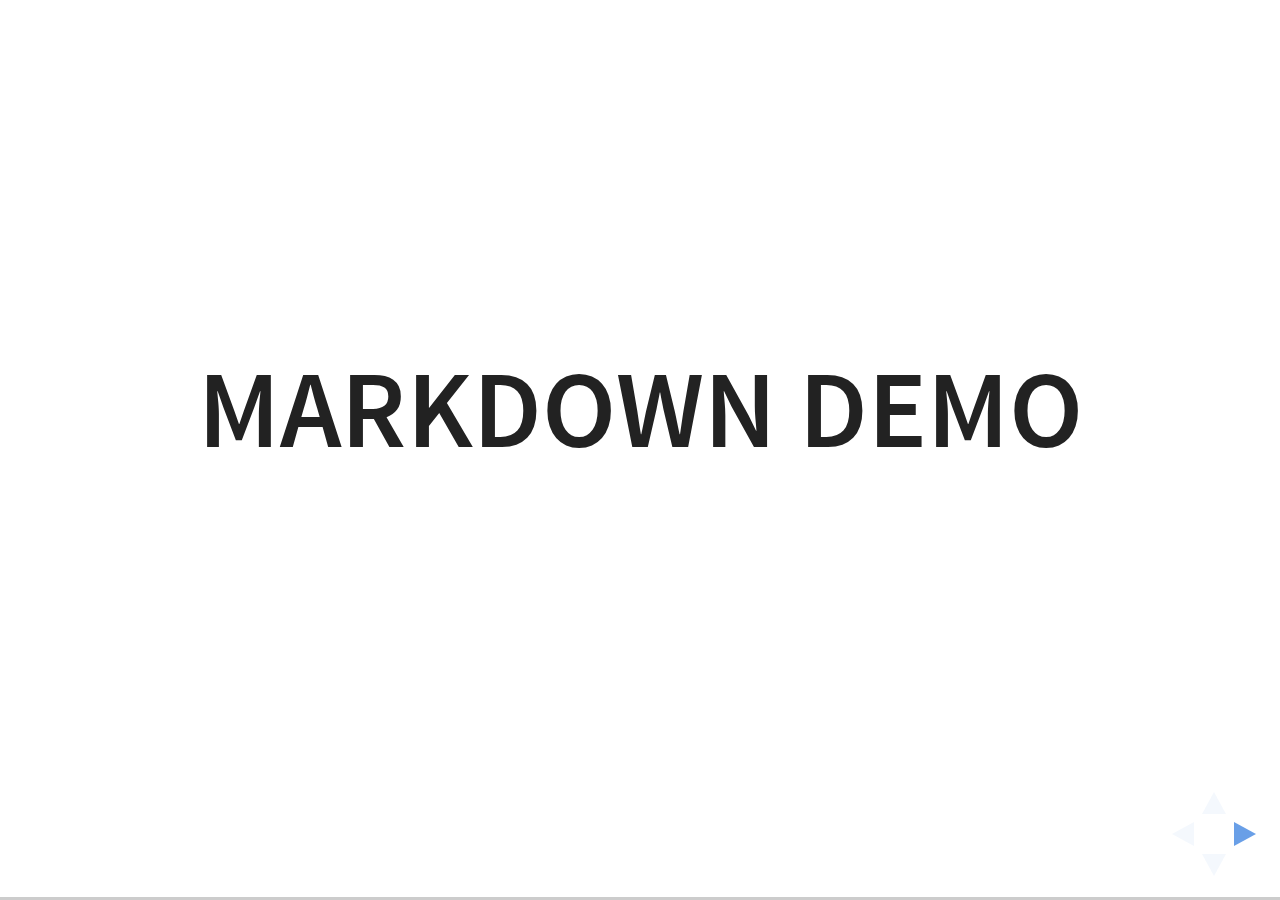
<file: app/template/plugin/markdown/example.html>
<!doctype html>
<html lang="en">

	<head>
		<meta charset="utf-8">

		<title>reveal.js - Markdown Demo</title>

		<link rel="stylesheet" href="../../css/reveal.css">
		<link rel="stylesheet" href="../../css/theme/white.css" id="theme">

        <link rel="stylesheet" href="../../lib/css/zenburn.css">
	</head>

	<body>

		<div class="reveal">

			<div class="slides">

                <!-- Use external markdown resource, separate slides by three newlines; vertical slides by two newlines -->
                <section data-markdown="example.md" data-separator="^\n\n\n" data-separator-vertical="^\n\n"></section>

                <!-- Slides are separated by three dashes (quick 'n dirty regular expression) -->
                <section data-markdown data-separator="---">
                    <script type="text/template">
                        ## Demo 1
                        Slide 1
                        ---
                        ## Demo 1
                        Slide 2
                        ---
                        ## Demo 1
                        Slide 3
                    </script>
                </section>

                <!-- Slides are separated by newline + three dashes + newline, vertical slides identical but two dashes -->
                <section data-markdown data-separator="^\n---\n$" data-separator-vertical="^\n--\n$">
                    <script type="text/template">
                        ## Demo 2
                        Slide 1.1

                        --

                        ## Demo 2
                        Slide 1.2

                        ---

                        ## Demo 2
                        Slide 2
                    </script>
                </section>

                <!-- No "extra" slides, since there are no separators defined (so they'll become horizontal rulers) -->
                <section data-markdown>
                    <script type="text/template">
                        A

                        ---

                        B

                        ---

                        C
                    </script>
                </section>

                <!-- Slide attributes -->
                <section data-markdown>
                    <script type="text/template">
                        <!-- .slide: data-background="#000000" -->
                        ## Slide attributes
                    </script>
                </section>

                <!-- Element attributes -->
                <section data-markdown>
                    <script type="text/template">
                        ## Element attributes
                        - Item 1 <!-- .element: class="fragment" data-fragment-index="2" -->
                        - Item 2 <!-- .element: class="fragment" data-fragment-index="1" -->
                    </script>
                </section>

                <!-- Code -->
                <section data-markdown>
                    <script type="text/template">
                        ```php
                        public function foo()
                        {
                            $foo = array(
                                'bar' => 'bar'
                            )
                        }
                        ```
                    </script>
                </section>

            </div>
		</div>

		<script src="../../lib/js/head.min.js"></script>
		<script src="../../js/reveal.js"></script>

		<script>

			Reveal.initialize({
				controls: true,
				progress: true,
				history: true,
				center: true,

				// Optional libraries used to extend on reveal.js
				dependencies: [
					{ src: '../../lib/js/classList.js', condition: function() { return !document.body.classList; } },
					{ src: 'marked.js', condition: function() { return !!document.querySelector( '[data-markdown]' ); } },
                    { src: 'markdown.js', condition: function() { return !!document.querySelector( '[data-markdown]' ); } },
                    { src: '../highlight/highlight.js', async: true, callback: function() { hljs.initHighlightingOnLoad(); } },
					{ src: '../notes/notes.js' }
				]
			});

		</script>

	</body>
</html>
</file>
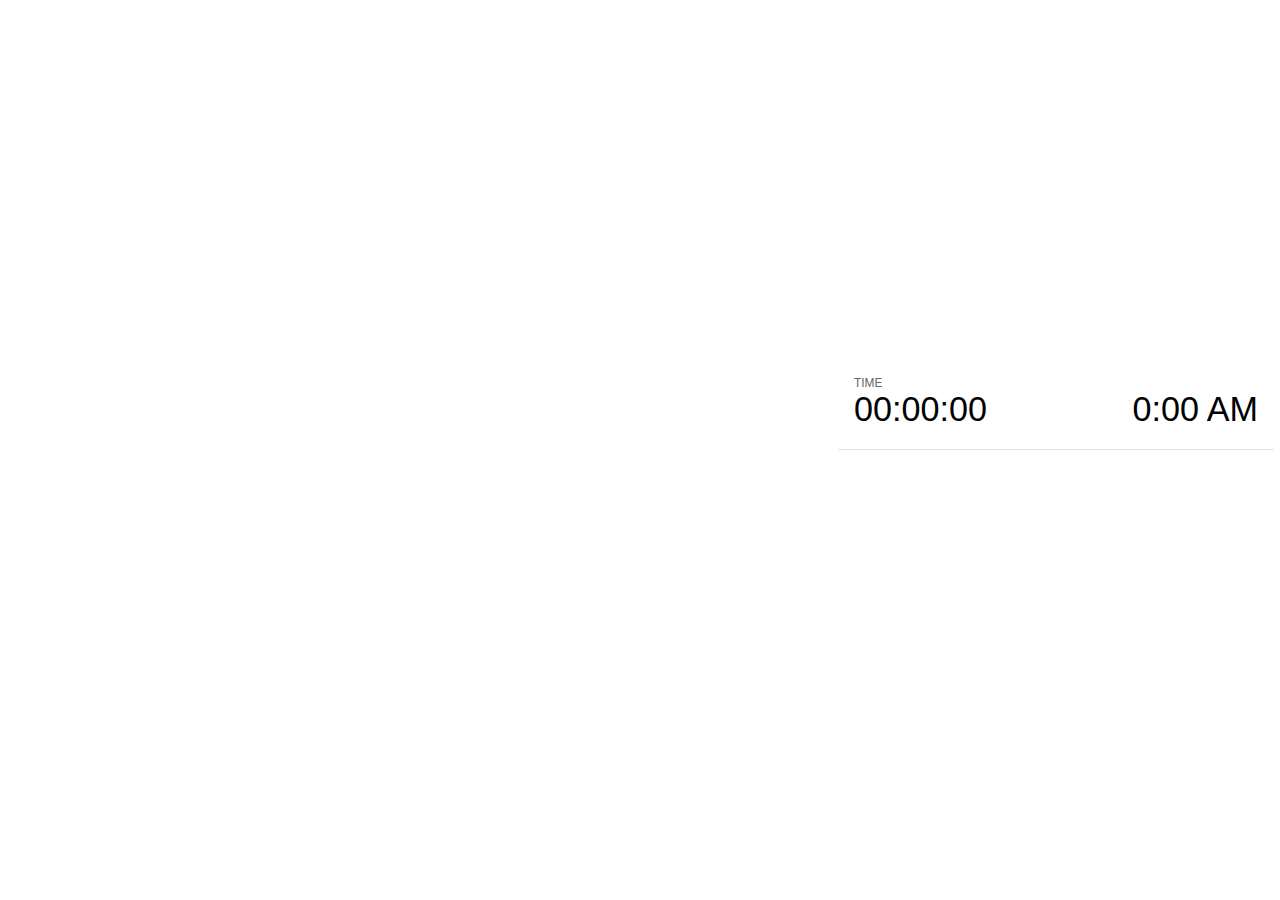
<file: app/template/plugin/notes/notes.html>
<!doctype html>
<html lang="en">
	<head>
		<meta charset="utf-8">

		<title>reveal.js - Slide Notes</title>

		<style>
			body {
				font-family: Helvetica;
			}

			#current-slide,
			#upcoming-slide,
			#speaker-controls {
				padding: 6px;
				box-sizing: border-box;
				-moz-box-sizing: border-box;
			}

			#current-slide iframe,
			#upcoming-slide iframe {
				width: 100%;
				height: 100%;
				border: 1px solid #ddd;
			}

			#current-slide .label,
			#upcoming-slide .label {
				position: absolute;
				top: 10px;
				left: 10px;
				font-weight: bold;
				font-size: 14px;
				z-index: 2;
				color: rgba( 255, 255, 255, 0.9 );
			}

			#current-slide {
				position: absolute;
				width: 65%;
				height: 100%;
				top: 0;
				left: 0;
				padding-right: 0;
			}

			#upcoming-slide {
				position: absolute;
				width: 35%;
				height: 40%;
				right: 0;
				top: 0;
			}

			#speaker-controls {
				position: absolute;
				top: 40%;
				right: 0;
				width: 35%;
				height: 60%;
				overflow: auto;

				font-size: 18px;
			}

				.speaker-controls-time.hidden,
				.speaker-controls-notes.hidden {
					display: none;
				}

				.speaker-controls-time .label,
				.speaker-controls-notes .label {
					text-transform: uppercase;
					font-weight: normal;
					font-size: 0.66em;
					color: #666;
					margin: 0;
				}

				.speaker-controls-time {
					border-bottom: 1px solid rgba( 200, 200, 200, 0.5 );
					margin-bottom: 10px;
					padding: 10px 16px;
					padding-bottom: 20px;
					cursor: pointer;
				}

				.speaker-controls-time .reset-button {
					opacity: 0;
					float: right;
					color: #666;
					text-decoration: none;
				}
				.speaker-controls-time:hover .reset-button {
					opacity: 1;
				}

				.speaker-controls-time .timer,
				.speaker-controls-time .clock {
					width: 50%;
					font-size: 1.9em;
				}

				.speaker-controls-time .timer {
					float: left;
				}

				.speaker-controls-time .clock {
					float: right;
					text-align: right;
				}

				.speaker-controls-time span.mute {
					color: #bbb;
				}

				.speaker-controls-notes {
					padding: 10px 16px;
				}

				.speaker-controls-notes .value {
					margin-top: 5px;
					line-height: 1.4;
					font-size: 1.2em;
				}

			.clear {
				clear: both;
			}

			@media screen and (max-width: 1080px) {
				#speaker-controls {
					font-size: 16px;
				}
			}

			@media screen and (max-width: 900px) {
				#speaker-controls {
					font-size: 14px;
				}
			}

			@media screen and (max-width: 800px) {
				#speaker-controls {
					font-size: 12px;
				}
			}

		</style>
	</head>

	<body>

		<div id="current-slide"></div>
		<div id="upcoming-slide"><span class="label">UPCOMING:</span></div>
		<div id="speaker-controls">
			<div class="speaker-controls-time">
				<h4 class="label">Time <span class="reset-button">Click to Reset</span></h4>
				<div class="clock">
					<span class="clock-value">0:00 AM</span>
				</div>
				<div class="timer">
					<span class="hours-value">00</span><span class="minutes-value">:00</span><span class="seconds-value">:00</span>
				</div>
				<div class="clear"></div>
			</div>

			<div class="speaker-controls-notes hidden">
				<h4 class="label">Notes</h4>
				<div class="value"></div>
			</div>
		</div>

		<script src="../../plugin/markdown/marked.js"></script>
		<script>

			(function() {

				var notes,
					notesValue,
					currentState,
					currentSlide,
					upcomingSlide,
					connected = false;

				window.addEventListener( 'message', function( event ) {

					var data = JSON.parse( event.data );

					// Messages sent by the notes plugin inside of the main window
					if( data && data.namespace === 'reveal-notes' ) {
						if( data.type === 'connect' ) {
							handleConnectMessage( data );
						}
						else if( data.type === 'state' ) {
							handleStateMessage( data );
						}
					}
					// Messages sent by the reveal.js inside of the current slide preview
					else if( data && data.namespace === 'reveal' ) {
						if( /ready/.test( data.eventName ) ) {
							// Send a message back to notify that the handshake is complete
							window.opener.postMessage( JSON.stringify({ namespace: 'reveal-notes', type: 'connected'} ), '*' );
						}
						else if( /slidechanged|fragmentshown|fragmenthidden|overviewshown|overviewhidden|paused|resumed/.test( data.eventName ) && currentState !== JSON.stringify( data.state ) ) {
							window.opener.postMessage( JSON.stringify({ method: 'setState', args: [ data.state ]} ), '*' );
						}
					}

				} );

				/**
				 * Called when the main window is trying to establish a
				 * connection.
				 */
				function handleConnectMessage( data ) {

					if( connected === false ) {
						connected = true;

						setupIframes( data );
						setupKeyboard();
						setupNotes();
						setupTimer();
					}

				}

				/**
				 * Called when the main window sends an updated state.
				 */
				function handleStateMessage( data ) {

					// Store the most recently set state to avoid circular loops
					// applying the same state
					currentState = JSON.stringify( data.state );

					// No need for updating the notes in case of fragment changes
					if ( data.notes ) {
						notes.classList.remove( 'hidden' );
						if( data.markdown ) {
							notesValue.innerHTML = marked( data.notes );
						}
						else {
							notesValue.innerHTML = data.notes;
						}
					}
					else {
						notes.classList.add( 'hidden' );
					}

					// Update the note slides
					currentSlide.contentWindow.postMessage( JSON.stringify({ method: 'setState', args: [ data.state ] }), '*' );
					upcomingSlide.contentWindow.postMessage( JSON.stringify({ method: 'setState', args: [ data.state ] }), '*' );
					upcomingSlide.contentWindow.postMessage( JSON.stringify({ method: 'next' }), '*' );

				}

				// Limit to max one state update per X ms
				handleStateMessage = debounce( handleStateMessage, 200 );

				/**
				 * Forward keyboard events to the current slide window.
				 * This enables keyboard events to work even if focus
				 * isn't set on the current slide iframe.
				 */
				function setupKeyboard() {

					document.addEventListener( 'keydown', function( event ) {
						currentSlide.contentWindow.postMessage( JSON.stringify({ method: 'triggerKey', args: [ event.keyCode ] }), '*' );
					} );

				}

				/**
				 * Creates the preview iframes.
				 */
				function setupIframes( data ) {

					var params = [
						'receiver',
						'progress=false',
						'history=false',
						'transition=none',
						'autoSlide=0',
						'backgroundTransition=none'
					].join( '&' );

					var hash = '#/' + data.state.indexh + '/' + data.state.indexv;
					var currentURL = data.url + '?' + params + '&postMessageEvents=true' + hash;
					var upcomingURL = data.url + '?' + params + '&controls=false' + hash;

					currentSlide = document.createElement( 'iframe' );
					currentSlide.setAttribute( 'width', 1280 );
					currentSlide.setAttribute( 'height', 1024 );
					currentSlide.setAttribute( 'src', currentURL );
					document.querySelector( '#current-slide' ).appendChild( currentSlide );

					upcomingSlide = document.createElement( 'iframe' );
					upcomingSlide.setAttribute( 'width', 640 );
					upcomingSlide.setAttribute( 'height', 512 );
					upcomingSlide.setAttribute( 'src', upcomingURL );
					document.querySelector( '#upcoming-slide' ).appendChild( upcomingSlide );

				}

				/**
				 * Setup the notes UI.
				 */
				function setupNotes() {

					notes = document.querySelector( '.speaker-controls-notes' );
					notesValue = document.querySelector( '.speaker-controls-notes .value' );

				}

				/**
				 * Create the timer and clock and start updating them
				 * at an interval.
				 */
				function setupTimer() {

					var start = new Date(),
						timeEl = document.querySelector( '.speaker-controls-time' ),
						clockEl = timeEl.querySelector( '.clock-value' ),
						hoursEl = timeEl.querySelector( '.hours-value' ),
						minutesEl = timeEl.querySelector( '.minutes-value' ),
						secondsEl = timeEl.querySelector( '.seconds-value' );

					function _updateTimer() {

						var diff, hours, minutes, seconds,
							now = new Date();

						diff = now.getTime() - start.getTime();
						hours = Math.floor( diff / ( 1000 * 60 * 60 ) );
						minutes = Math.floor( ( diff / ( 1000 * 60 ) ) % 60 );
						seconds = Math.floor( ( diff / 1000 ) % 60 );

						clockEl.innerHTML = now.toLocaleTimeString( 'en-US', { hour12: true, hour: '2-digit', minute:'2-digit' } );
						hoursEl.innerHTML = zeroPadInteger( hours );
						hoursEl.className = hours > 0 ? '' : 'mute';
						minutesEl.innerHTML = ':' + zeroPadInteger( minutes );
						minutesEl.className = minutes > 0 ? '' : 'mute';
						secondsEl.innerHTML = ':' + zeroPadInteger( seconds );

					}

					// Update once directly
					_updateTimer();

					// Then update every second
					setInterval( _updateTimer, 1000 );

					timeEl.addEventListener( 'click', function() {
						start = new Date();
						_updateTimer();
						return false;
					} );

				}

				function zeroPadInteger( num ) {

					var str = '00' + parseInt( num );
					return str.substring( str.length - 2 );

				}

				/**
				 * Limits the frequency at which a function can be called.
				 */
				function debounce( fn, ms ) {

					var lastTime = 0,
						timeout;

					return function() {

						var args = arguments;
						var context = this;

						clearTimeout( timeout );

						var timeSinceLastCall = Date.now() - lastTime;
						if( timeSinceLastCall > ms ) {
							fn.apply( context, args );
							lastTime = Date.now();
						}
						else {
							timeout = setTimeout( function() {
								fn.apply( context, args );
								lastTime = Date.now();
							}, ms - timeSinceLastCall );
						}

					}

				}

			})();

		</script>
	</body>
</html>
</file>
<file: app/template/css/theme/white.css>
@import url(../../lib/font/source-sans-pro/source-sans-pro.css);
/**
 * White theme for reveal.js. This is the opposite of the 'black' theme.
 *
 * Copyright (C) 2015 Hakim El Hattab, http://hakim.se
 */
section.has-dark-background, section.has-dark-background h1, section.has-dark-background h2, section.has-dark-background h3, section.has-dark-background h4, section.has-dark-background h5, section.has-dark-background h6 {
  color: #fff; }

/*********************************************
 * GLOBAL STYLES
 *********************************************/
body {
  background: #fff;
  background-color: #fff; }

.reveal {
  font-family: 'Source Sans Pro', Helvetica, sans-serif;
  font-size: 38px;
  font-weight: normal;
  color: #222; }

::selection {
  color: #fff;
  background: #98bdef;
  text-shadow: none; }

.reveal .slides > section, .reveal .slides > section > section {
  line-height: 1.3;
  font-weight: inherit; }

/*********************************************
 * HEADERS
 *********************************************/
.reveal h1, .reveal h2, .reveal h3, .reveal h4, .reveal h5, .reveal h6 {
  margin: 0 0 20px 0;
  color: #222;
  font-family: 'Source Sans Pro', Helvetica, sans-serif;
  font-weight: 600;
  line-height: 1.2;
  letter-spacing: normal;
  text-transform: uppercase;
  text-shadow: none;
  word-wrap: break-word; }

.reveal h1 {
  font-size: 2.5em; }

.reveal h2 {
  font-size: 1.6em; }

.reveal h3 {
  font-size: 1.3em; }

.reveal h4 {
  font-size: 1em; }

.reveal h1 {
  text-shadow: none; }

/*********************************************
 * OTHER
 *********************************************/
.reveal p {
  margin: 20px 0;
  line-height: 1.3; }

/* Ensure certain elements are never larger than the slide itself */
.reveal img, .reveal video, .reveal iframe {
  max-width: 95%;
  max-height: 95%; }

.reveal strong, .reveal b {
  font-weight: bold; }

.reveal em {
  font-style: italic; }

.reveal ol, .reveal dl, .reveal ul {
  display: inline-block;
  text-align: left;
  margin: 0 0 0 1em; }

.reveal ol {
  list-style-type: decimal; }

.reveal ul {
  list-style-type: disc; }

.reveal ul ul {
  list-style-type: square; }

.reveal ul ul ul {
  list-style-type: circle; }

.reveal ul ul, .reveal ul ol, .reveal ol ol, .reveal ol ul {
  display: block;
  margin-left: 40px; }

.reveal dt {
  font-weight: bold; }

.reveal dd {
  margin-left: 40px; }

.reveal q, .reveal blockquote {
  quotes: none; }

.reveal blockquote {
  display: block;
  position: relative;
  width: 70%;
  margin: 20px auto;
  padding: 5px;
  font-style: italic;
  background: rgba(255, 255, 255, 0.05);
  box-shadow: 0px 0px 2px rgba(0, 0, 0, 0.2); }

.reveal blockquote p:first-child, .reveal blockquote p:last-child {
  display: inline-block; }

.reveal q {
  font-style: italic; }

.reveal pre {
  display: block;
  position: relative;
  width: 90%;
  margin: 20px auto;
  text-align: left;
  font-size: 0.55em;
  font-family: monospace;
  line-height: 1.2em;
  word-wrap: break-word;
  box-shadow: 0px 0px 6px rgba(0, 0, 0, 0.3); }

.reveal code {
  font-family: monospace; }

.reveal pre code {
  display: block;
  padding: 5px;
  overflow: auto;
  max-height: 400px;
  word-wrap: normal;
  background: #3F3F3F;
  color: #DCDCDC; }

.reveal table {
  margin: auto;
  border-collapse: collapse;
  border-spacing: 0; }

.reveal table th {
  font-weight: bold; }

.reveal table th, .reveal table td {
  text-align: left;
  padding: 0.2em 0.5em 0.2em 0.5em;
  border-bottom: 1px solid; }

.reveal table th[align="center"], .reveal table td[align="center"] {
  text-align: center; }

.reveal table th[align="right"], .reveal table td[align="right"] {
  text-align: right; }

.reveal table tr:last-child td {
  border-bottom: none; }

.reveal sup {
  vertical-align: super; }

.reveal sub {
  vertical-align: sub; }

.reveal small {
  display: inline-block;
  font-size: 0.6em;
  line-height: 1.2em;
  vertical-align: top; }

.reveal small * {
  vertical-align: top; }

/*********************************************
 * LINKS
 *********************************************/
.reveal a {
  color: #2a76dd;
  text-decoration: none;
  -webkit-transition: color 0.15s ease;
  -moz-transition: color 0.15s ease;
  transition: color 0.15s ease; }

.reveal a:hover {
  color: #6ca2e8;
  text-shadow: none;
  border: none; }

.reveal .roll span:after {
  color: #fff;
  background: #1a54a1; }

/*********************************************
 * IMAGES
 *********************************************/
.reveal section img {
  margin: 15px 0px;
  background: rgba(255, 255, 255, 0.12);
  border: 4px solid #222;
  box-shadow: 0 0 10px rgba(0, 0, 0, 0.15); }

.reveal a img {
  -webkit-transition: all 0.15s linear;
  -moz-transition: all 0.15s linear;
  transition: all 0.15s linear; }

.reveal a:hover img {
  background: rgba(255, 255, 255, 0.2);
  border-color: #2a76dd;
  box-shadow: 0 0 20px rgba(0, 0, 0, 0.55); }

/*********************************************
 * NAVIGATION CONTROLS
 *********************************************/
.reveal .controls div.navigate-left, .reveal .controls div.navigate-left.enabled {
  border-right-color: #2a76dd; }

.reveal .controls div.navigate-right, .reveal .controls div.navigate-right.enabled {
  border-left-color: #2a76dd; }

.reveal .controls div.navigate-up, .reveal .controls div.navigate-up.enabled {
  border-bottom-color: #2a76dd; }

.reveal .controls div.navigate-down, .reveal .controls div.navigate-down.enabled {
  border-top-color: #2a76dd; }

.reveal .controls div.navigate-left.enabled:hover {
  border-right-color: #6ca2e8; }

.reveal .controls div.navigate-right.enabled:hover {
  border-left-color: #6ca2e8; }

.reveal .controls div.navigate-up.enabled:hover {
  border-bottom-color: #6ca2e8; }

.reveal .controls div.navigate-down.enabled:hover {
  border-top-color: #6ca2e8; }

/*********************************************
 * PROGRESS BAR
 *********************************************/
.reveal .progress {
  background: rgba(0, 0, 0, 0.2); }

.reveal .progress span {
  background: #2a76dd;
  -webkit-transition: width 800ms cubic-bezier(0.26, 0.86, 0.44, 0.985);
  -moz-transition: width 800ms cubic-bezier(0.26, 0.86, 0.44, 0.985);
  transition: width 800ms cubic-bezier(0.26, 0.86, 0.44, 0.985); }

/*********************************************
 * SLIDE NUMBER
 *********************************************/
.reveal .slide-number {
  color: #2a76dd; }
</file>
<file: app/template/lib/css/zenburn.css>
/*

Zenburn style from voldmar.ru (c) Vladimir Epifanov <voldmar@voldmar.ru>
based on dark.css by Ivan Sagalaev

*/

.hljs {
  display: block; padding: 0.5em;
  background: #3F3F3F;
  color: #DCDCDC;
}

.hljs-keyword,
.hljs-tag,
.css .hljs-class,
.css .hljs-id,
.lisp .hljs-title,
.nginx .hljs-title,
.hljs-request,
.hljs-status,
.clojure .hljs-attribute {
  color: #E3CEAB;
}

.django .hljs-template_tag,
.django .hljs-variable,
.django .hljs-filter .hljs-argument {
  color: #DCDCDC;
}

.hljs-number,
.hljs-date {
  color: #8CD0D3;
}

.dos .hljs-envvar,
.dos .hljs-stream,
.hljs-variable,
.apache .hljs-sqbracket {
  color: #EFDCBC;
}

.dos .hljs-flow,
.diff .hljs-change,
.python .exception,
.python .hljs-built_in,
.hljs-literal,
.tex .hljs-special {
  color: #EFEFAF;
}

.diff .hljs-chunk,
.hljs-subst {
  color: #8F8F8F;
}

.dos .hljs-keyword,
.python .hljs-decorator,
.hljs-title,
.haskell .hljs-type,
.diff .hljs-header,
.ruby .hljs-class .hljs-parent,
.apache .hljs-tag,
.nginx .hljs-built_in,
.tex .hljs-command,
.hljs-prompt {
    color: #efef8f;
}

.dos .hljs-winutils,
.ruby .hljs-symbol,
.ruby .hljs-symbol .hljs-string,
.ruby .hljs-string {
  color: #DCA3A3;
}

.diff .hljs-deletion,
.hljs-string,
.hljs-tag .hljs-value,
.hljs-preprocessor,
.hljs-pragma,
.hljs-built_in,
.sql .hljs-aggregate,
.hljs-javadoc,
.smalltalk .hljs-class,
.smalltalk .hljs-localvars,
.smalltalk .hljs-array,
.css .hljs-rules .hljs-value,
.hljs-attr_selector,
.hljs-pseudo,
.apache .hljs-cbracket,
.tex .hljs-formula,
.coffeescript .hljs-attribute {
  color: #CC9393;
}

.hljs-shebang,
.diff .hljs-addition,
.hljs-comment,
.java .hljs-annotation,
.hljs-template_comment,
.hljs-pi,
.hljs-doctype {
  color: #7F9F7F;
}

.coffeescript .javascript,
.javascript .xml,
.tex .hljs-formula,
.xml .javascript,
.xml .vbscript,
.xml .css,
.xml .hljs-cdata {
  opacity: 0.5;
}
</file>
